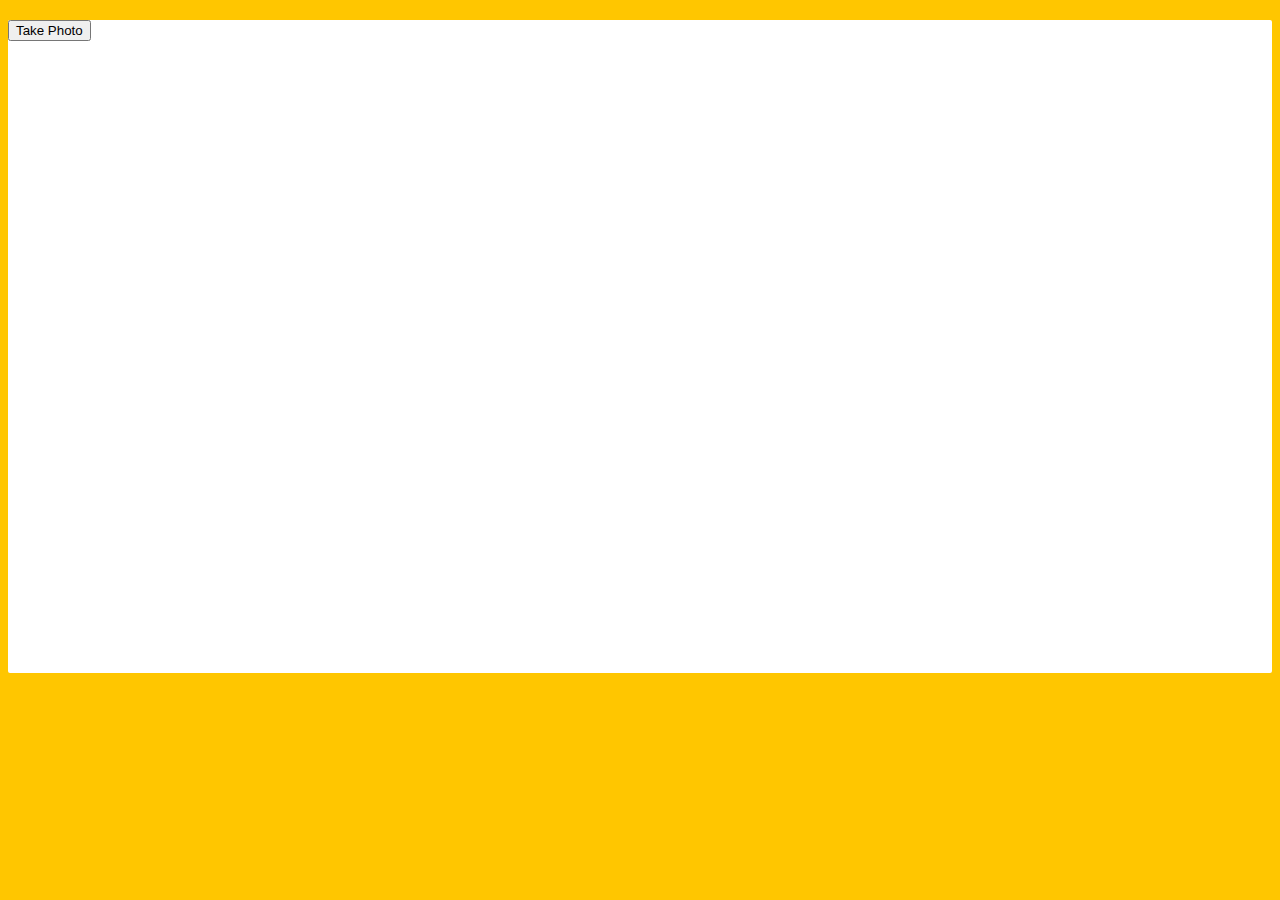
<file: JavaScript30/19 - Webcam Fun/index.html>
<!DOCTYPE html>
<html lang="en">
<head>
  <meta charset="UTF-8">
  <title>Get User Media Code Along!</title>
  <link rel="stylesheet" href="style.css">
</head>
<body>

  <div class="photobooth">
    <div class="controls">
      <button onClick="takePhoto()">Take Photo</button>
<!--       <div class="rgb">
        <label for="rmin">Red Min:</label>
        <input type="range" min=0 max=255 name="rmin">
        <label for="rmax">Red Max:</label>
        <input type="range" min=0 max=255 name="rmax">

        <br>

        <label for="gmin">Green Min:</label>
        <input type="range" min=0 max=255 name="gmin">
        <label for="gmax">Green Max:</label>
        <input type="range" min=0 max=255 name="gmax">

        <br>

        <label for="bmin">Blue Min:</label>
        <input type="range" min=0 max=255 name="bmin">
        <label for="bmax">Blue Max:</label>
        <input type="range" min=0 max=255 name="bmax">
      </div> -->
    </div>

    <canvas class="photo"></canvas>
    <video class="player"></video>
    <div class="strip"></div>
  </div>

  <audio class="snap" src="http://wesbos.com/demos/photobooth/snap.mp3" hidden></audio>

  <script src="scripts.js"></script>

</body>
</html>
</file>
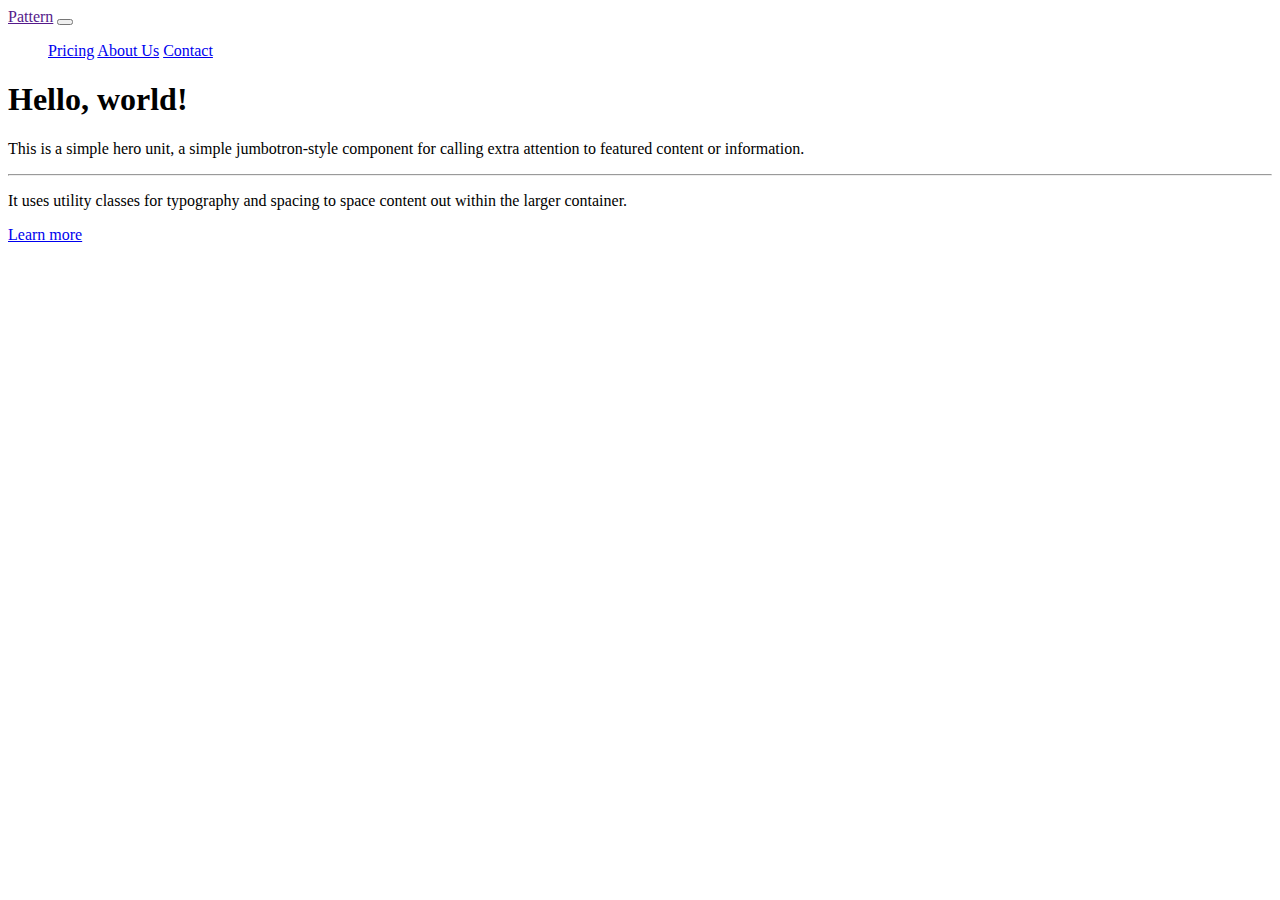
<file: Bootstrap/Bootstrap_4/11_Pattern_Project/index.html>
<!doctype html>
<html lang="en">

<head>
  <!-- Required meta tags -->
  <meta charset="utf-8">
  <meta name="viewport" content="width=device-width, initial-scale=1, shrink-to-fit=no">

  <!-- Bootstrap CSS -->
  <link rel="stylesheet" href="https://stackpath.bootstrapcdn.com/bootstrap/4.1.3/css/bootstrap.min.css" integrity="sha384-MCw98/SFnGE8fJT3GXwEOngsV7Zt27NXFoaoApmYm81iuXoPkFOJwJ8ERdknLPMO" crossorigin="anonymous">
  <link rel="stylesheet" href="https://use.fontawesome.com/releases/v5.7.1/css/all.css" integrity="sha384-fnmOCqbTlWIlj8LyTjo7mOUStjsKC4pOpQbqyi7RrhN7udi9RwhKkMHpvLbHG9Sr" crossorigin="anonymous">
  <title>Pattern</title>
</head>

<body>
  <nav class="navbar bg-dark navbar-dark navbar-expand-sm" role="navigation">
    <div class="container">
      <a href="" class="navbar-brand"><i class="fas fa-binoculars mr-2"></i>Pattern</a>

      <button class="navbar-toggler" type="button" data-toggle="collapse" data-target="#navbarToggler" aria-controls="navbarToggler" aria-expanded="false" aria-label="Toggle navigation">
        <span class="navbar-toggler-icon"></span>
      </button>
      <div class="collapse navbar-collapse justify-content-end" id=navbarToggler>
        <ol class="nav flex-column flex-sm-row">
          <a href="#" class="nav-link text-white">Pricing</a>
          <a href="#" class="nav-link text-white">About Us</a>
          <a href="#" class="nav-link text-white">Contact</a>
        </ol>
      </div>
    </div>
  </nav>
  <div class="jumbotron">
    <h1 class="display-4">Hello, world!</h1>
    <p class="lead">This is a simple hero unit, a simple jumbotron-style component for calling extra attention to featured content or information.</p>
    <hr class="my-4">
    <p>It uses utility classes for typography and spacing to space content out within the larger container.</p>
    <a class="btn btn-primary btn-lg" href="#" role="button">Learn more</a>
  </div>
  <!-- Optional JavaScript -->
  <!-- jQuery first, then Popper.js, then Bootstrap JS -->
  <script src="https://code.jquery.com/jquery-3.3.1.slim.min.js" integrity="sha384-q8i/X+965DzO0rT7abK41JStQIAqVgRVzpbzo5smXKp4YfRvH+8abtTE1Pi6jizo" crossorigin="anonymous"></script>
  <script src="https://cdnjs.cloudflare.com/ajax/libs/popper.js/1.14.3/umd/popper.min.js" integrity="sha384-ZMP7rVo3mIykV+2+9J3UJ46jBk0WLaUAdn689aCwoqbBJiSnjAK/l8WvCWPIPm49" crossorigin="anonymous"></script>
  <script src="https://stackpath.bootstrapcdn.com/bootstrap/4.1.3/js/bootstrap.min.js" integrity="sha384-ChfqqxuZUCnJSK3+MXmPNIyE6ZbWh2IMqE241rYiqJxyMiZ6OW/JmZQ5stwEULTy" crossorigin="anonymous"></script>
</body>

</html>
</file>
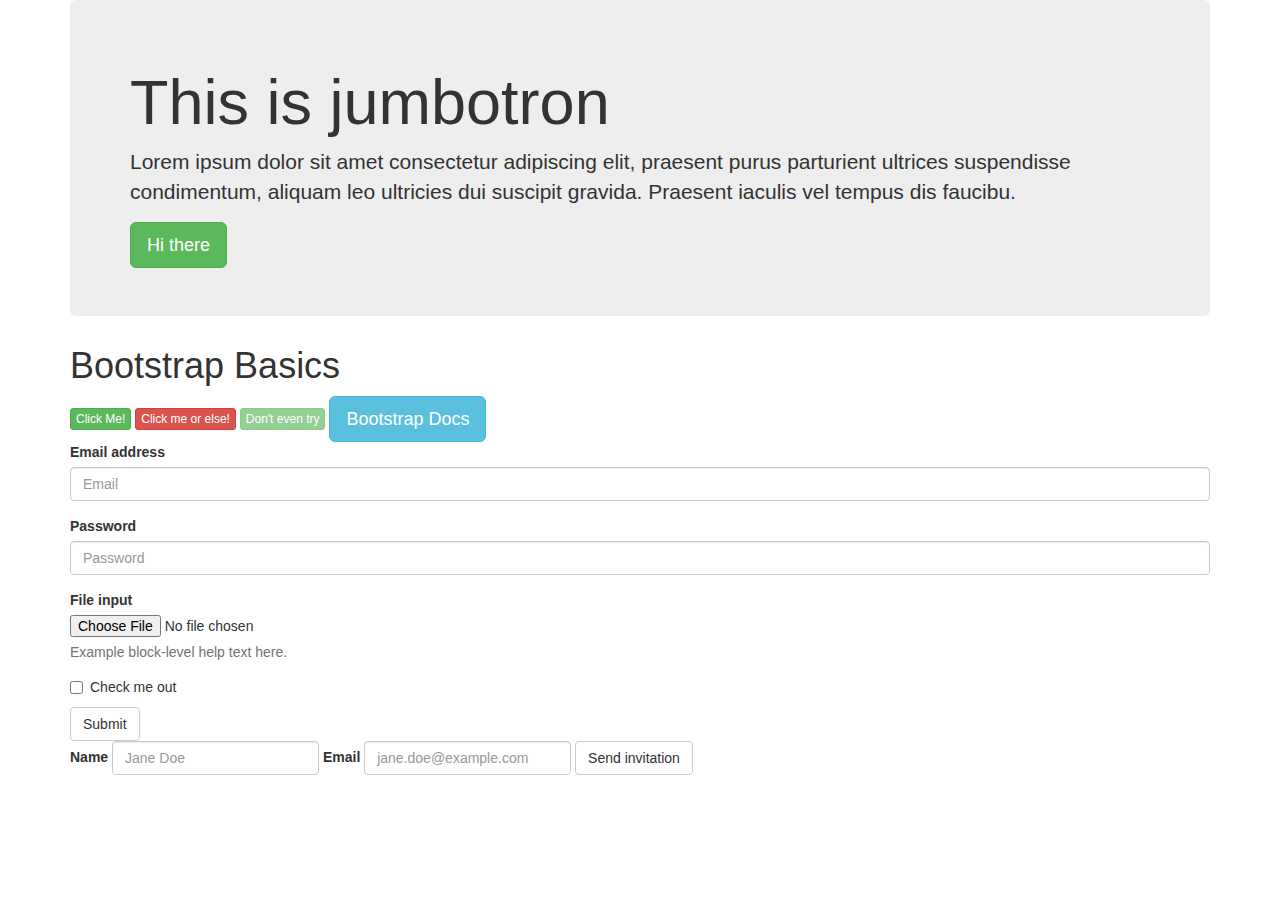
<file: Bootstrap/bootstrap_3/basics.html>
<!DOCTYPE html>
<html lang="en">
<head>
  <meta charset="UTF-8">
  <meta name="viewport" content="width=device-width, initial-scale=1.0">
  <meta http-equiv="X-UA-Compatible" content="ie=edge">
  <link rel="stylesheet" href="bootstrap.css">
  <title>Bootstrap Basics</title>
</head>
<body>
  <div class="container">
    <div class="jumbotron">
      <h1>This is jumbotron</h1>
      <p>Lorem ipsum dolor sit amet consectetur adipiscing elit, praesent purus parturient ultrices suspendisse condimentum, aliquam leo ultricies dui suscipit gravida. Praesent iaculis vel tempus dis faucibu.</p>
      <button class="btn btn-success btn-lg">Hi there</button>
    </div>

    <h1>Bootstrap Basics</h1>
    <button class="btn btn-success btn-xs">Click Me!</button>
    <button class="btn btn-danger btn-xs">Click me or else!</button>
    <button class="btn btn-success btn-xs" disabled="disabled">Don't even try</button>
    <a href="http://www.getbootstrap.com" class="btn btn-info btn-lg" target="_blank">Bootstrap Docs</a>



  <form>
    <div class="form-group">
      <label for="exampleInputEmail1">Email address</label>
      <input type="email" class="form-control" id="exampleInputEmail1" placeholder="Email">
    </div>
    <div class="form-group">
      <label for="exampleInputPassword1">Password</label>
      <input type="password" class="form-control" id="exampleInputPassword1" placeholder="Password">
    </div>
    <div class="form-group">
      <label for="exampleInputFile">File input</label>
      <input type="file" id="exampleInputFile">
      <p class="help-block">Example block-level help text here.</p>
    </div>
    <div class="checkbox">
      <label>
        <input type="checkbox"> Check me out
      </label>
    </div>
    <button type="submit" class="btn btn-default">Submit</button>
  </form>

<!-- inline form -->

  <form class="form-inline">
    <div class="form-group">
      <label for="exampleInputName2">Name</label>
      <input type="text" class="form-control" id="exampleInputName2" placeholder="Jane Doe">
    </div>
    <div class="form-group">
      <label for="exampleInputEmail2">Email</label>
      <input type="email" class="form-control" id="exampleInputEmail2" placeholder="jane.doe@example.com">
    </div>
    <button type="submit" class="btn btn-default">Send invitation</button>
  </form>


  </div>
</body>
</html>
</file>
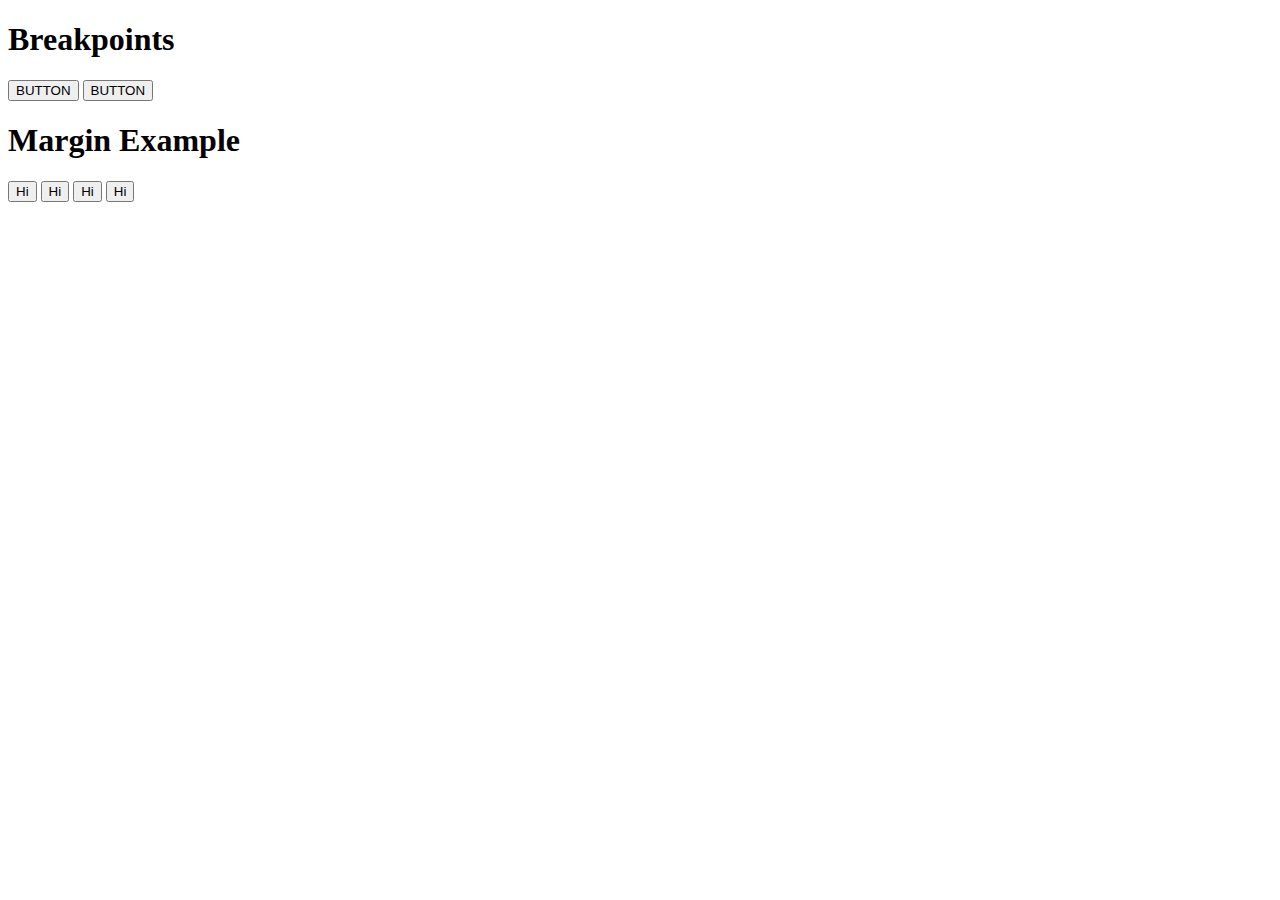
<file: Bootstrap/Bootstrap_4/breakpoints.html>
<!doctype html>
<html lang="en">
 <head>
   <!-- Required meta tags -->
   <meta charset="utf-8">
   <meta name="viewport" content="width=device-width, initial-scale=1, shrink-to-fit=no">

   <!-- Bootstrap CSS -->
   <link rel="stylesheet" href="https://stackpath.bootstrapcdn.com/bootstrap/4.2.1/css/bootstrap.min.css" integrity="sha384-GJzZqFGwb1QTTN6wy59ffF1BuGJpLSa9DkKMp0DgiMDm4iYMj70gZWKYbI706tWS" crossorigin="anonymous">

   <title>Breakpoints!</title>
 </head>
 <body>
   <div class="container">
     <h1 class="display-3 text-center">Breakpoints</h1>
     <button class="btn btn-warning p-sm-2 p-md-4 p-lg-0 p-xl-5">BUTTON</button>
     <button class="btn btn-danger p-0 p-sm-2 p-md-3 p-lg-4 p-xl-5">BUTTON</button>

     <h1>Margin Example</h1>
     <button class="btn btn-primary p-4 mx-0 mx-sm-2 mx-md-3 mx-lg-4 mx-xl-5">Hi</button>
     <button class="btn btn-primary p-4 mx-0 mx-sm-2 mx-md-3 mx-lg-4 mx-xl-5">Hi</button>
     <button class="btn btn-primary p-4 mx-0 mx-sm-2 mx-md-3 mx-lg-4 mx-xl-5">Hi</button>
     <button class="btn btn-primary p-4 mx-0 mx-sm-2 mx-md-3 mx-lg-4 mx-xl-5">Hi</button>

   </div>

   <!-- Optional JavaScript -->
   <!-- jQuery first, then Popper.js, then Bootstrap JS -->
   <script src="https://code.jquery.com/jquery-3.3.1.slim.min.js" integrity="sha384-q8i/X+965DzO0rT7abK41JStQIAqVgRVzpbzo5smXKp4YfRvH+8abtTE1Pi6jizo" crossorigin="anonymous"></script>
   <script src="https://cdnjs.cloudflare.com/ajax/libs/popper.js/1.14.6/umd/popper.min.js" integrity="sha384-wHAiFfRlMFy6i5SRaxvfOCifBUQy1xHdJ/yoi7FRNXMRBu5WHdZYu1hA6ZOblgut" crossorigin="anonymous"></script>
   <script src="https://stackpath.bootstrapcdn.com/bootstrap/4.2.1/js/bootstrap.min.js" integrity="sha384-B0UglyR+jN6CkvvICOB2joaf5I4l3gm9GU6Hc1og6Ls7i6U/mkkaduKaBhlAXv9k" crossorigin="anonymous"></script>
 </body>
</html>
</file>
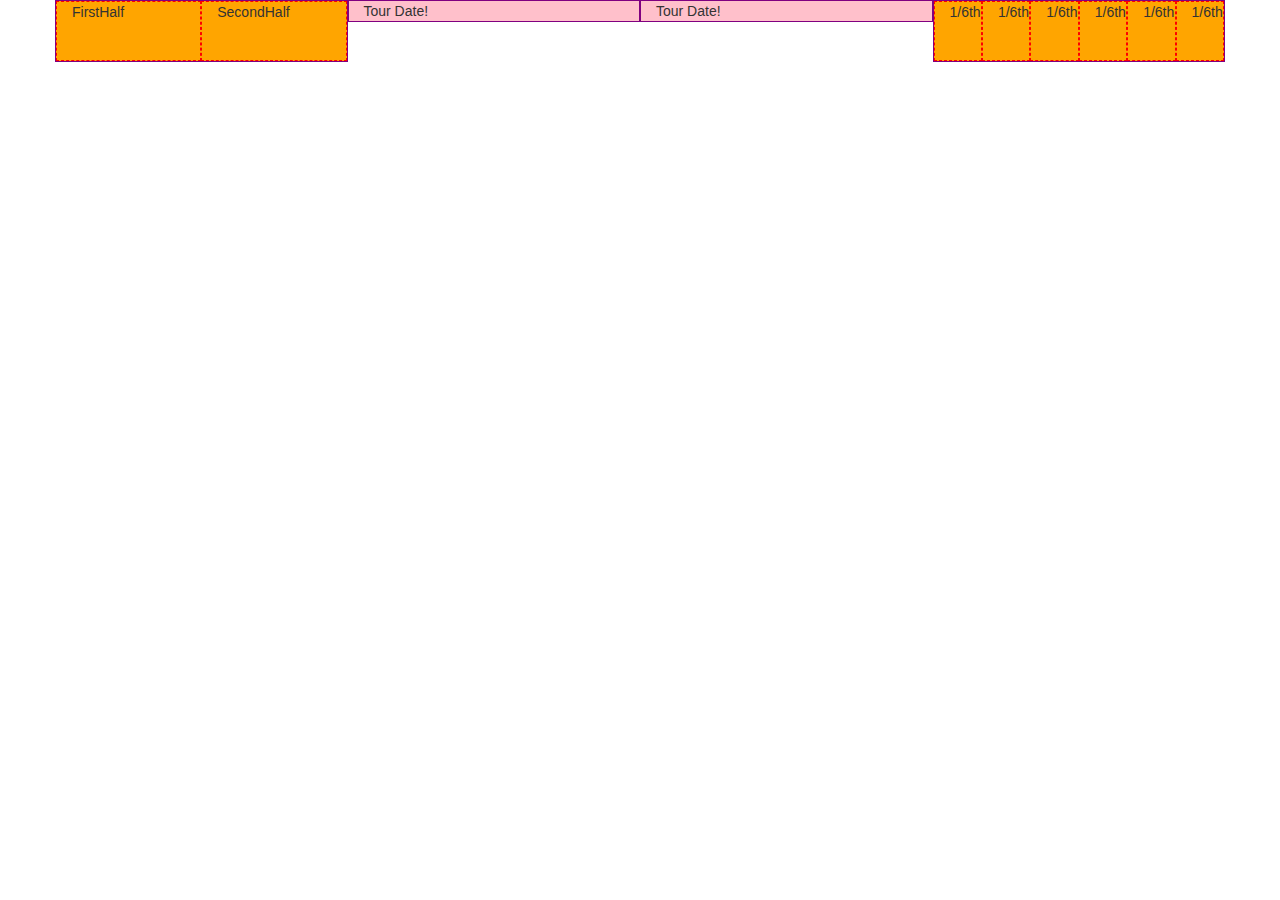
<file: Bootstrap/Grid-System/grid.html>
<!DOCTYPE html>
<html lang="en">
  <head>
    <meta charset="UTF-8">
    <meta name="viewport" content="width=device-width, initial-scale=1.0">
    <meta http-equiv="X-UA-Compatible" content="ie=edge">
    <link rel="stylesheet" href="https://maxcdn.bootstrapcdn.com/bootstrap/3.3.7/css/bootstrap.min.css" integrity="sha384-BVYiiSIFeK1dGmJRAkycuHAHRg32OmUcww7on3RYdg4Va+PmSTsz/K68vbdEjh4u" crossorigin="anonymous">
    <title>BootStrap Grid System</title>

    <style type="text/css">
      .pink {
        background: pink;
        border: 1px solid purple;
      }
      .orange {
        background: orange;
        border: 1px dashed red;
        height: 60px;
      }
    </style>

  </head>
  <body>
    <!-- objectives
    1. Understand purpose of grid system.
    2. Understand the 4 different sizes.
    3. Write nested grids. -->

    <div class="container">
      <!-- <div class="row">
        <div class="col-lg-1 col-md-2 pink">COL LG 1</div>
        <div class="col-lg-1 col-md-2 pink">COL LG 1</div>
        <div class="col-lg-1 col-md-2 pink">COL LG 1</div>
        <div class="col-lg-1 col-md-2 pink">COL LG 1</div>
        <div class="col-lg-1 col-md-2 pink">COL LG 1</div>
        <div class="col-lg-1 col-md-2 pink">COL LG 1</div>
        <div class="col-lg-1 col-md-2 pink">COL LG 1</div>
        <div class="col-lg-1 col-md-2 pink">COL LG 1</div>
        <div class="col-lg-1 col-md-2 pink">COL LG 1</div>
        <div class="col-lg-1 col-md-2 pink">COL LG 1</div>
        <div class="col-lg-1 col-md-2 pink">COL LG 1</div>
        <div class="col-lg-1 col-md-2 pink">COL LG 1</div>
      </div> -->

      <div class="row">
        <div class="col-md-3 col-sm-6 col-xs-12 pink">
          <div class="row">
            <div class="col-lg-6 orange">FirstHalf</div>
            <div class="col-lg-6 orange">SecondHalf</div>
          </div>
        </div>
        <div class="col-md-3 col-sm-6 col-xs-12 pink">Tour Date!</div>
        <div class="col-md-3 col-sm-6 col-xs-12 pink">Tour Date!</div>
        <div class="col-md-3 col-sm-6 col-xs-12 pink">
          <div class="row">
            <div class="col-lg-2 orange">1/6th</div>
            <div class="col-lg-2 orange">1/6th</div>
            <div class="col-lg-2 orange">1/6th</div>
            <div class="col-lg-2 orange">1/6th</div>
            <div class="col-lg-2 orange">1/6th</div>
            <div class="col-lg-2 orange">1/6th</div>
          </div>
        </div>
      </div>
    </div>
  </body>
</html>
</file>
<file: JavaScript30/19 - Webcam Fun/style.css>
html {
  box-sizing: border-box;
}

*, *:before, *:after {
  box-sizing: inherit;
}

html {
  font-size: 10px;
  background: #ffc600;
}

.photobooth {
  background: white;
  max-width: 150rem;
  margin: 2rem auto;
  border-radius: 2px;
}

/*clearfix*/
.photobooth:after {
  content: '';
  display: block;
  clear: both;
}

.photo {
  width: 100%;
  float: left;
}

.player {
  position: absolute;
  top: 20px;
  right: 20px;
  width:200px;
}

/*
  Strip!
*/

.strip {
  padding: 2rem;
}

.strip img {
  width: 100px;
  overflow-x: scroll;
  padding: 0.8rem 0.8rem 2.5rem 0.8rem;
  box-shadow: 0 0 3px rgba(0,0,0,0.2);
  background: white;
}

.strip a:nth-child(5n+1) img { transform: rotate(10deg); }
.strip a:nth-child(5n+2) img { transform: rotate(-2deg); }
.strip a:nth-child(5n+3) img { transform: rotate(8deg); }
.strip a:nth-child(5n+4) img { transform: rotate(-11deg); }
.strip a:nth-child(5n+5) img { transform: rotate(12deg); }
</file>
